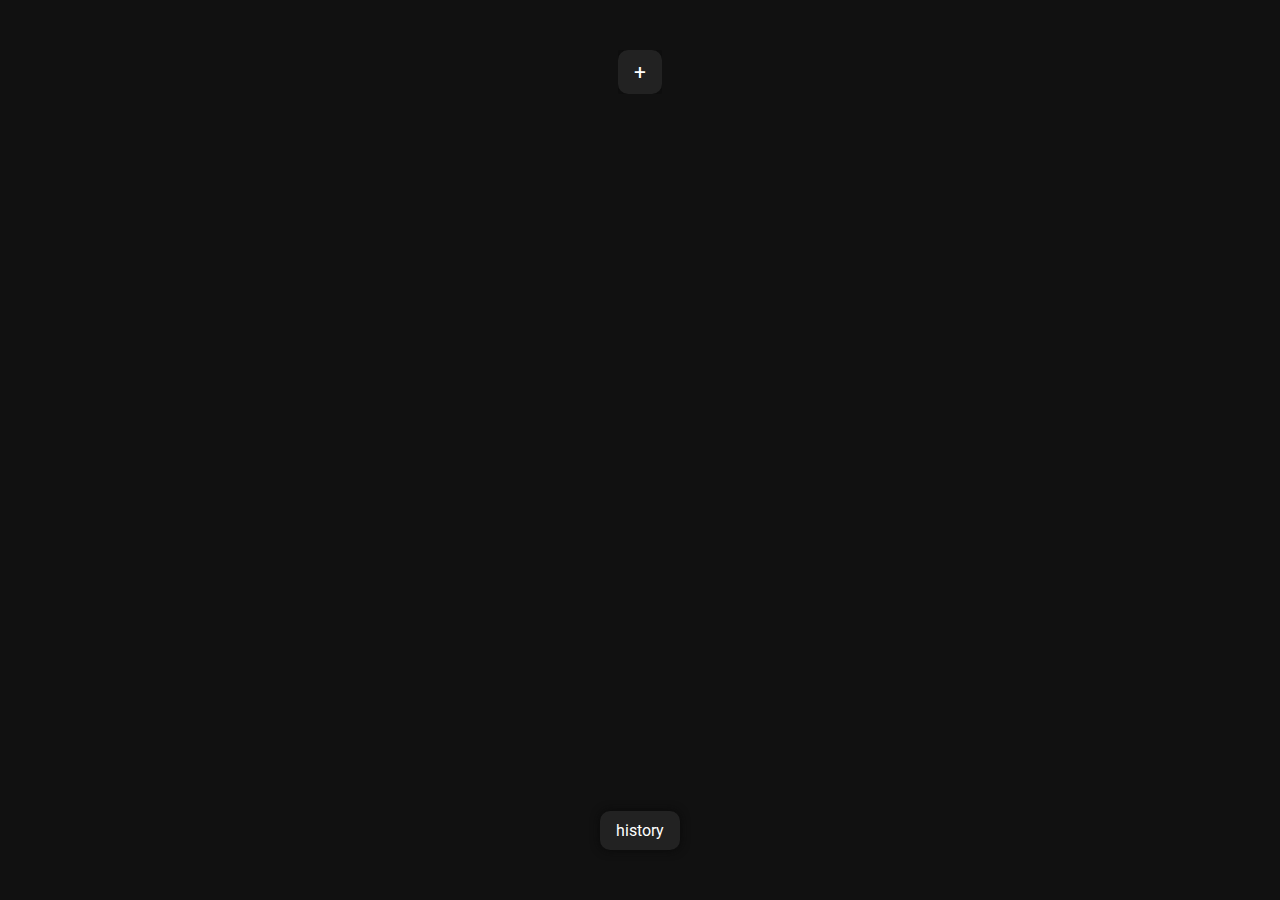
<file: index.html>
<!DOCTYPE html>

<html lang="en">

<head>
    <meta charset="UTF-8">
    <meta http-equiv="X-UA-Compatible" content="IE=edge">
    <meta name="viewport" content="width=device-width, initial-scale=1.0">
    <title>Workout Tracker</title>
    <link rel="stylesheet" href="style.css">
    <link rel="preconnect" href="https://fonts.googleapis.com">
    <link rel="preconnect" href="https://fonts.gstatic.com" crossorigin>
    <link href="https://fonts.googleapis.com/css2?family=Roboto:ital,wght@0,100;0,300;0,400;0,500;0,700;0,900;1,100;1,300;1,400;1,500;1,700;1,900&display=swap" rel="stylesheet">
    <meta name="theme-color" content="#151515">
    <link rel="shortcut icon" href="./assets/icon.png" type="image/x-icon">
    <link rel="apple-touch-icon" href="./assets/icon.png">
    <link rel="manifest" href="manifest.json">
    <link rel="shortcut icon" href="./assets/icon.png" type="image/x-icon">
    <script defer src="script.js"></script>
</head>

<body>
    <main>
        <section class="workouts" data-workoutContainer>

            <template data-workoutTemplate>
                <div class="listItem">
                    <a href="./doWorkout.html">push</a>
                    <button class="remove" data-removeWorkout>×</button>
                </div>
            </template>

            <a class="add" href="./addWorkout.html" data-addWorkoutLink>+</a>
            
        </section>

        <section class="history">
            <a class="history">history</a>
        </section>
    </main>
</body>

</html>
</file>
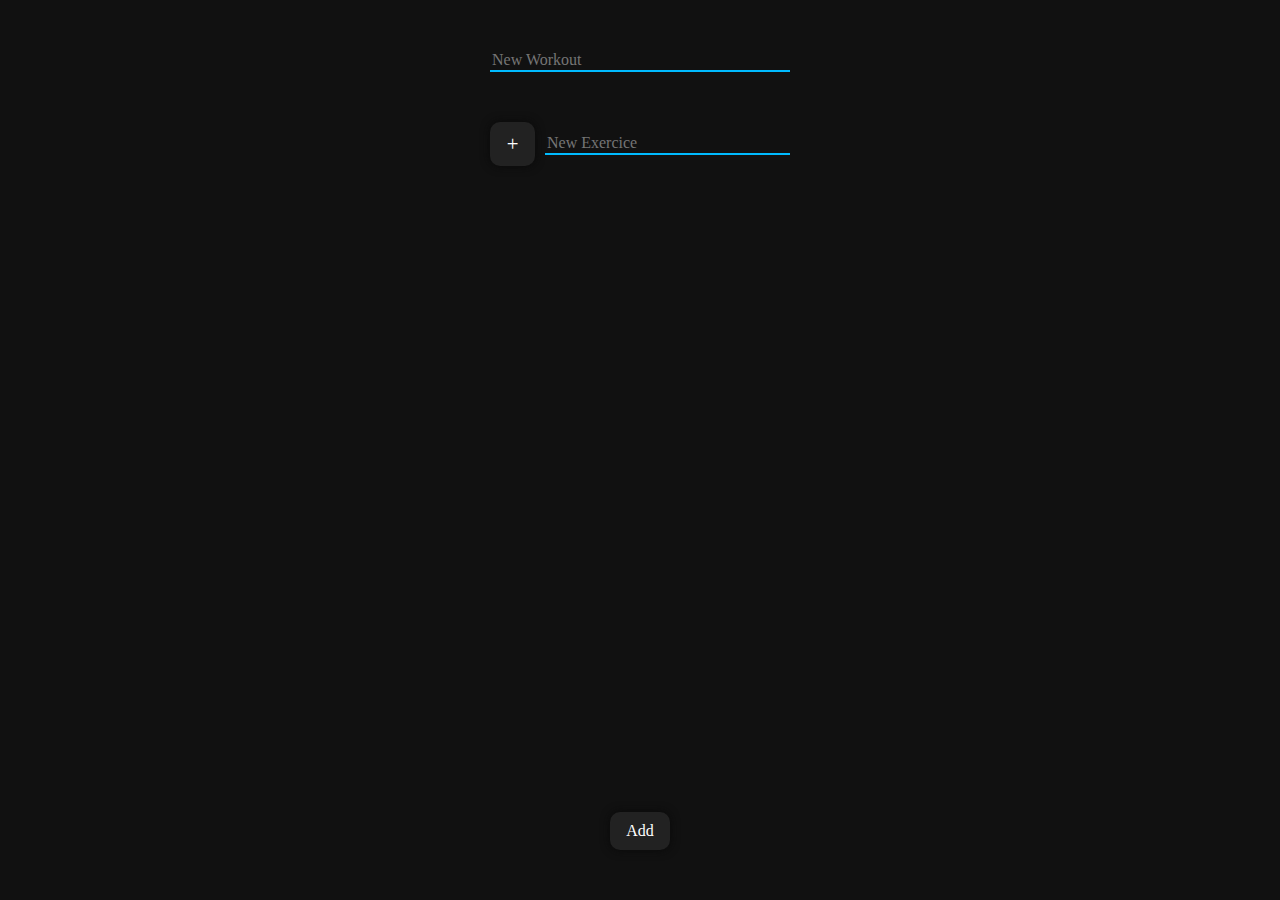
<file: addWorkout.html>
<!DOCTYPE html>

<html lang="en">

<head>
    <meta charset="UTF-8">
    <meta http-equiv="X-UA-Compatible" content="IE=edge">
    <meta name="viewport" content="width=device-width, initial-scale=1.0">
    <title>Add Workout</title>
    <link rel="stylesheet" href="style.css">
    <link rel="preconnect" href="https://fonts.googleapis.com">
    <link rel="preconnect" href="https://fonts.gstatic.com" crossorigin>
    <link href="https://fonts.googleapis.com/css2?family=Roboto:ital,wght@0,100;0,300;0,400;0,500;0,700;0,900;1,100;1,300;1,400;1,500;1,700;1,900&display=swap" rel="stylesheet">
    <meta name="theme-color" content="#F00">
    <link rel="shortcut icon" href="./assets/icon.png" type="image/x-icon">
    <link rel="apple-touch-icon" href="./assets/icon.png">
    <link rel="manifest" href="manifest.json">
    <link rel="shortcut icon" href="./assets/icon.png" type="image/x-icon">
    <script defer src="script.js"></script>
</head>

<body>
    <main id="addWorkout">
        <section class="newWorkout" data-exerciceContainer>
            <input type="text" name="name" id="name" placeholder="New Workout">

            <template data-exerciceTemplate>
                <div class="listItem">
                    <p class="exerciceName">Exercice</p>
                    <button class="remove" data-removeExercice>×</button>
                </div>
            </template>

            <div class="addExercice" data-exerciceInput>
                <button class="add" data-addExercice>+</button>
                <input type="text" name="exercice" id="exercice" placeholder="New Exercice">
            </div>
        </section>

        <section class="done">
            <button class="done" data-addWorkout>Add</button>
        </section>
    </main>
</body>

</html>
</file>
<file: style.css>
*
{
    box-sizing: border-box;
    font-family: Roboto;
    color: inherit;
}

:root
{
    --backgroundColor: #111;
    --backgroundLightColor: #222;
    --accentColor: #00BBFF;
    --lSpace: 50px;
    --sSpace: 10px;
}

body
{
    background: var(--backgroundColor);
    margin: 0;
    padding: 0;
    text-align: center;
    font-size: 1rem;
    color: white;
}

main
{
    margin-inline: auto;
    display: flex;
    flex-direction: column;
    justify-content: space-between;
    align-items: center;
    height: 100vh;
    width: 300px;
    gap: var(--lSpace);
}

.workouts
{
    display: flex;
    flex-direction: column;
    gap: var(--sSpace);
    margin-inline: auto;
    margin-top: var(--lSpace);
    align-items: center;
    overflow: auto;
}

.listItem
{
    background-color: var(--backgroundLightColor);
    display: grid;
    align-items: center;
    grid-template-columns: 1fr var(--lSpace);
    border-radius: 10px;
    width: 300px;
}

a
{
    display: block;
    text-decoration: none;
}

button, a
{
    border: none;
    padding: 0;
    background-color: var(--backgroundLightColor);
    padding: 10px 16px;
    border-radius: 10px;
    cursor: pointer;
    font-size: 1rem;
}

.add, a.history, .listItem, .finishBtn, button.done
{
    box-shadow: 0px 0px 10px 0px #090909;
}

button.remove, a.add, button.add
{
    font-size: 1.3rem;
}

section.history
{
    margin-bottom: var(--lSpace);
}

section.newWorkout
{
    margin-top: var(--lSpace);
    width: 300px;
    display: flex;
    flex-direction: column;
    gap: var(--sSpace);
}

a.history
{
    font-size: 1rem;
    display: block;
}

.addExercice
{
    display: grid;
    align-items: center;
    gap: var(--sSpace);
    grid-template-columns: 45px 1fr;
}

input
{
    background-color: transparent;
    border: none;
    border-bottom: solid 2px var(--accentColor);
    outline: none;
    font-size: 1rem;
    display: block;
}

#name
{
    margin-bottom: calc(var(--lSpace) - var(--sSpace));
}

section.done
{
    margin-bottom: var(--lSpace);
    font-size: 1rem;
}

section.finish
{
    margin-bottom: var(--lSpace);
}

.exercices
{
    margin-top: var(--lSpace);
    display: flex;
    flex-direction: column;
    gap: var(--sSpace);

}

.exercices .listItem
{
    grid-template-columns: var(--lSpace) 1fr var(--lSpace);
}

#check
{
    margin-inline: auto;
}

.checked
{
    color: #888;
    background-color: #171717;
}

.exercices input#reps
{
    margin-right: var(--sSpace);
    border: none;
    background-color: var(--backgroundColor);
    margin-block: 10px;
    padding: 5px;
    border-radius: var(--sSpace);
}
</file>
